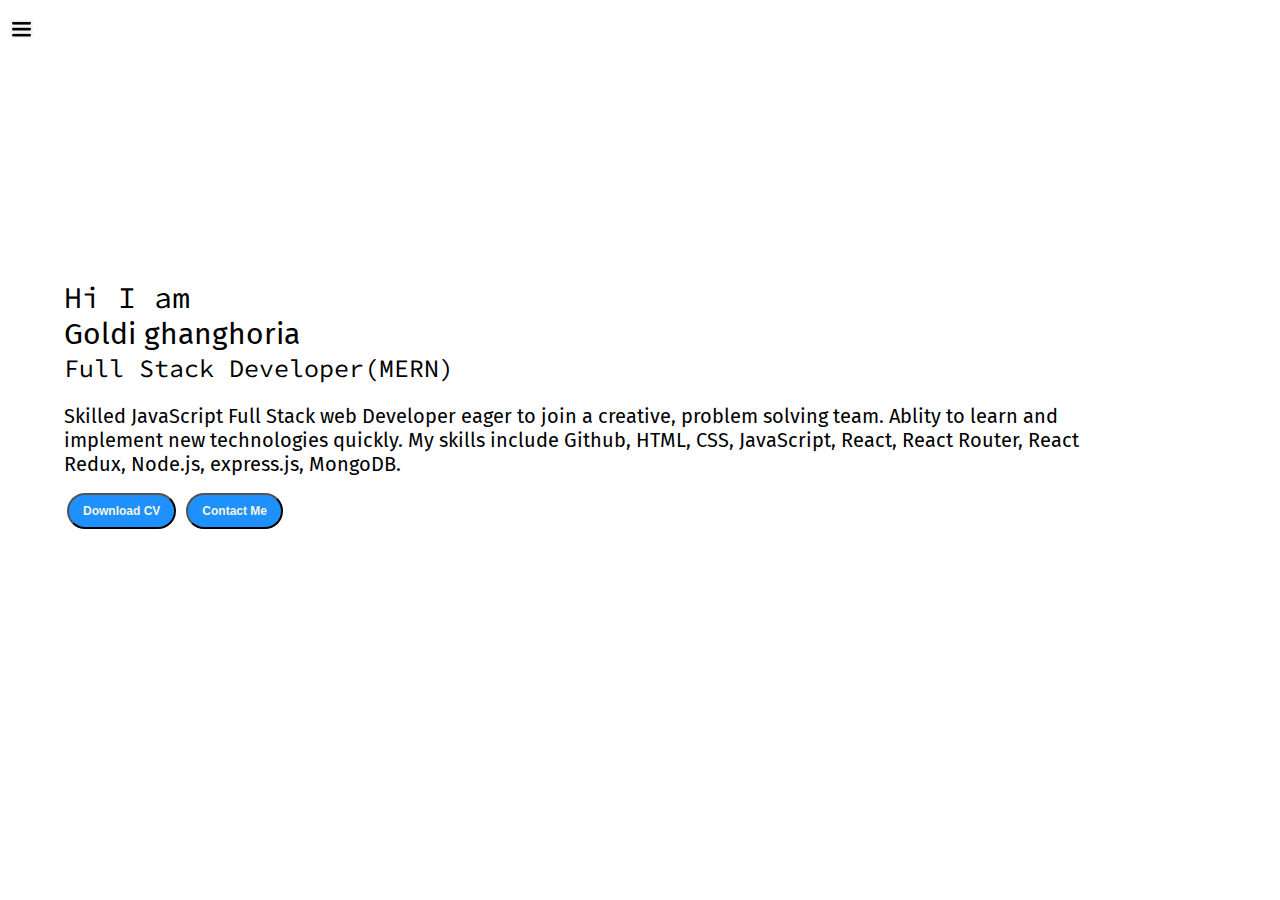
<file: index.html>
<!DOCTYPE html>
<html lang="en">

<head>
    <meta charset="UTF-8">
    <meta http-equiv="X-UA-Compatible" content="IE=edge">
    <meta name="viewport" content="width=device-width, initial-scale=1.0">
    <title>goldi ghanghoria

    </title>

    <link rel="stylesheet" href="style.css">
</head>

<body>
    <div class="container">

        <div class="sidebar sidebarGo">

            <nav>
                <ul>
                    <li><a href="/">Home</a></li>
                    <li><a href="/intro.html">My Intro</a></li>
                    <li><a href="/services.html">Services</a></li>
                    <li><a href="/blog.html">Blog</a></li>
                    <li><a href="/contact.html">Contact Me</a></li>
                </ul>
            </nav>

        </div>
        <div class="main">
            <div class="hamburger">
                <img class="ham" src="ham.png" alt="" width="23">
                <img class="cross" src="cross.png" alt="" width="23">
            </div>
            <div class="infoContainer">
                <div class="divInfo">
                    <div class="hello">Hi I am</div>
                    <div class="name"> Goldi ghanghoria</div>
                    <div class="about"> Full Stack Developer(MERN)</div>
                    <div class="moreabout">Skilled JavaScript Full Stack web Developer eager to join a creative, problem solving team. Ablity to learn and implement new technologies quickly. My skills include Github, HTML, CSS, JavaScript, React, React Router, React Redux, Node.js, express.js, MongoDB.</div>
              
                  <div class="buttons">
                        <a href="/cv.pdf" target ="_blank">
                          
                        <button class="btn">Download CV</button></a>
                        <a href="/contact.html">   <button class="btn">Contact Me</button></a>
                    </div>
                </div>
                <div class="divPic"><img src="portfolio.png" alt="goldi ghanghoria"></div>
            </div>

        </div>
    </div>
    <script src="script.js"></script>
</body>

</html>
</file>
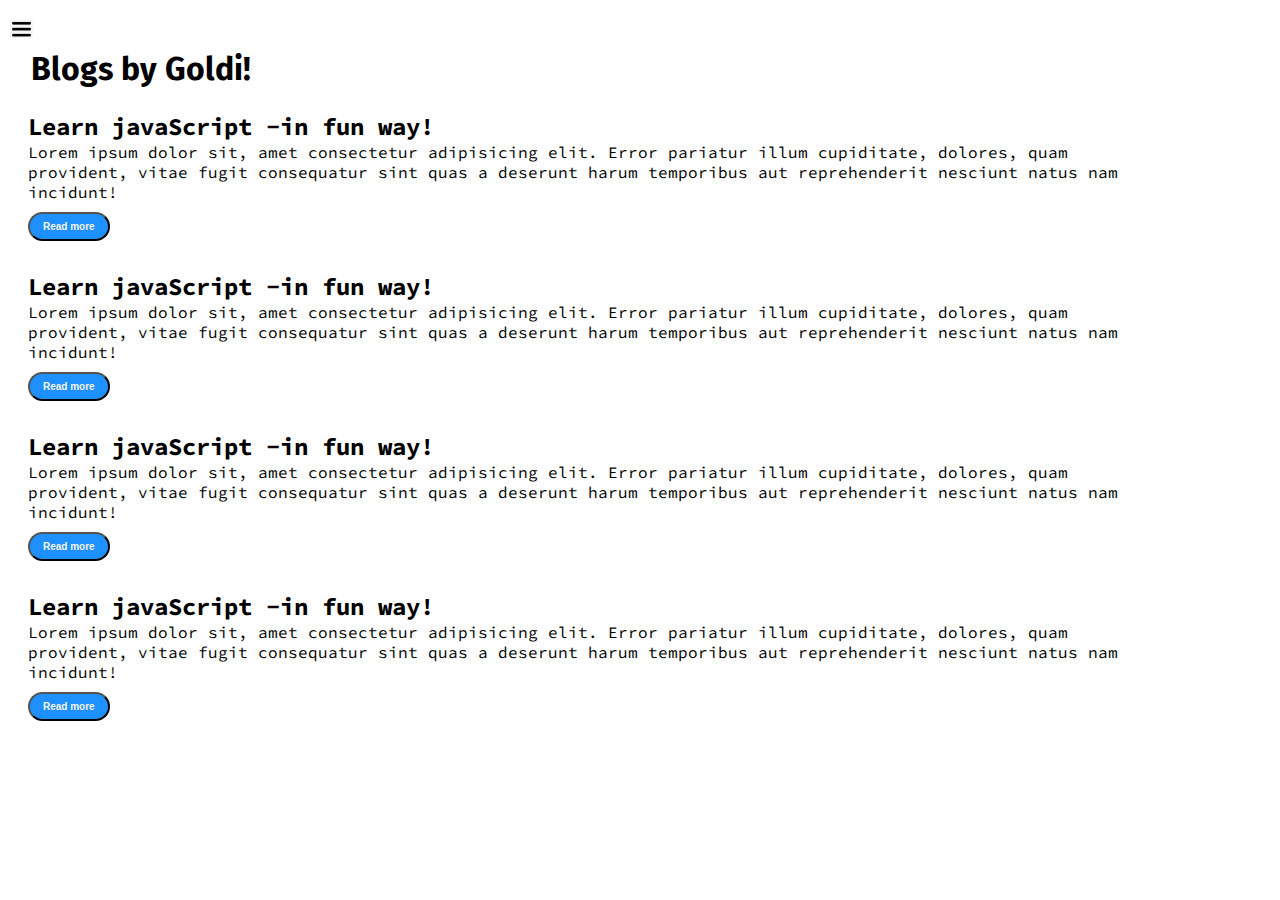
<file: blog.html>
<!DOCTYPE html>
<html lang="en">

<head>
    <meta charset="UTF-8">
    <meta http-equiv="X-UA-Compatible" content="IE=edge">
    <meta name="viewport" content="width=device-width, initial-scale=1.0">
    <title>goldi ghanghoria

    </title>

    <link rel="stylesheet" href="style.css">
</head>

<body>
    <div class="container">

        <div class="sidebar sidebarGo">

            <nav>
                <ul>
                    <li><a href="/">Home</a></li>
                    <li><a href="/intro.html">My Intro</a></li>
                    <li><a href="/services.html">Services</a></li>
                    <li><a href="/blog.html">Blog</a></li>
                    <li><a href="/contact.html">Contact Me</a></li>
                </ul>
            </nav>

        </div>
        <div class="main">
            <div class="hamburger">
                <img class="ham" src="ham.png" alt="" width="23">
                <img class="cross" src="cross.png" alt="" width="23">
            </div>

            <div class="blogcontainer">

                <h1>Blogs by Goldi!</h1>
                <div class="blogItem">

                    <h2>
                        Learn javaScript -in fun way!
                    </h2>
                    <p>Lorem ipsum dolor sit, amet consectetur adipisicing elit. Error pariatur illum cupiditate,
                        dolores, quam provident, vitae fugit consequatur sint quas a deserunt harum temporibus aut
                        reprehenderit nesciunt natus nam incidunt!</p>
                        <button class="btn btn-sm">Read more</button>
                        
                </div>
                <div class="blogItem">

                    <h2>
                        Learn javaScript -in fun way!
                    </h2>
                    <p>Lorem ipsum dolor sit, amet consectetur adipisicing elit. Error pariatur illum cupiditate,
                        dolores, quam provident, vitae fugit consequatur sint quas a deserunt harum temporibus aut
                        reprehenderit nesciunt natus nam incidunt!</p>
                        <button class="btn btn-sm">Read more</button>
                </div>
                <div class="blogItem">

                    <h2>
                        Learn javaScript -in fun way!
                    </h2>
                    <p>Lorem ipsum dolor sit, amet consectetur adipisicing elit. Error pariatur illum cupiditate,
                        dolores, quam provident, vitae fugit consequatur sint quas a deserunt harum temporibus aut
                        reprehenderit nesciunt natus nam incidunt!</p>
                        <button class="btn btn-sm">Read more</button>
                </div>
                <div class="blogItem">

                    <h2>
                        Learn javaScript -in fun way!
                    </h2>
                    <p>Lorem ipsum dolor sit, amet consectetur adipisicing elit. Error pariatur illum cupiditate,
                        dolores, quam provident, vitae fugit consequatur sint quas a deserunt harum temporibus aut
                        reprehenderit nesciunt natus nam incidunt!</p>
                        <button class="btn btn-sm">Read more</button>
                </div>




            </div>

        </div>
    </div>
    <script src="script.js"></script>
</body>

</html>
</file>
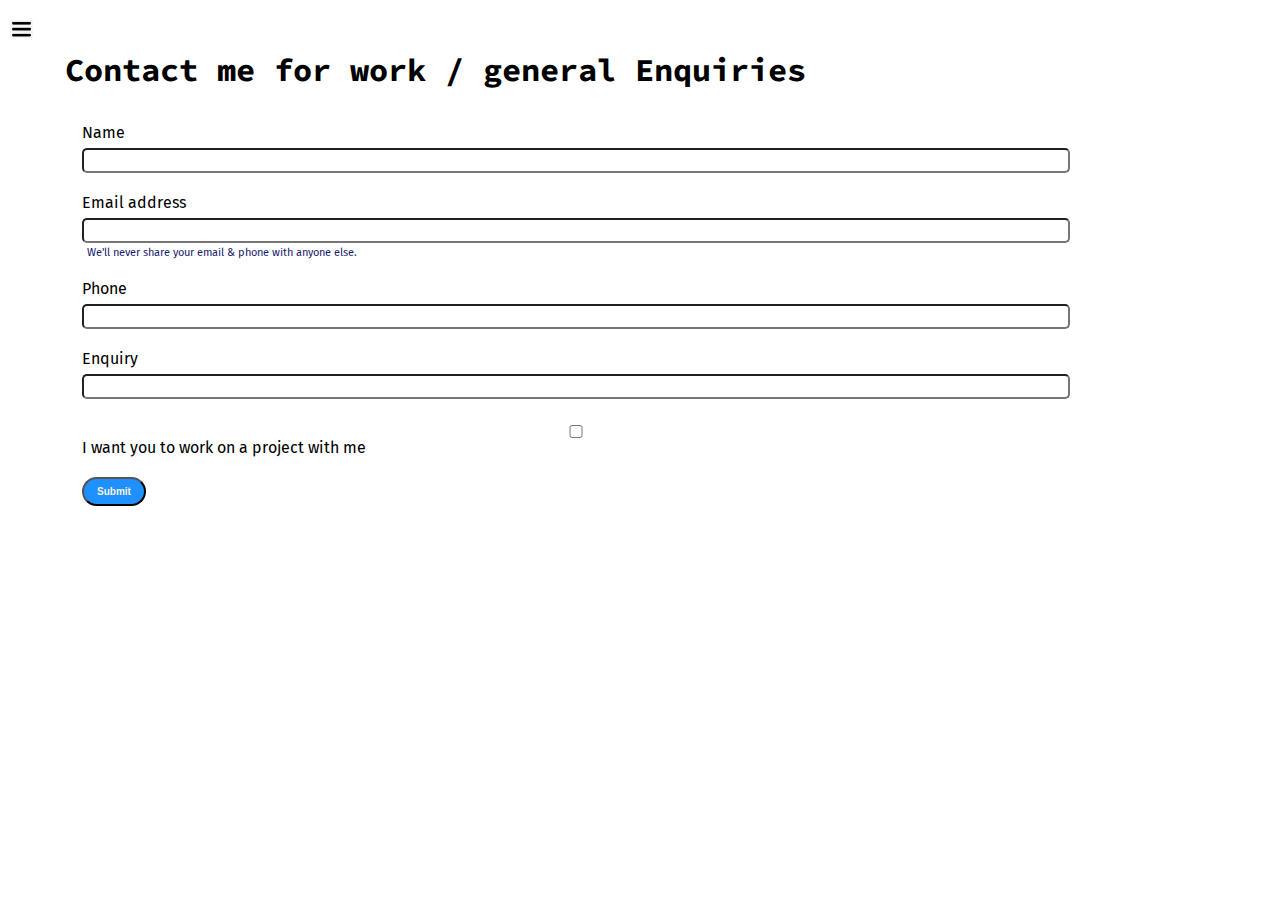
<file: contact.html>
<!DOCTYPE html>
<html lang="en">

<head>
    <meta charset="UTF-8">
    <meta http-equiv="X-UA-Compatible" content="IE=edge">
    <meta name="viewport" content="width=device-width, initial-scale=1.0">
    <title>goldi ghanghoria

    </title>

    <link rel="stylesheet" href="style.css">
</head>

<body>
    <div class="container">

        <div class="sidebar sidebarGo">

            <nav>
                <ul>
                    <li><a href="/">Home</a></li>
                    <li><a href="/intro.html">My Intro</a></li>
                    <li><a href="/services.html">Services</a></li>
                    <li><a href="/blog.html">Blog</a></li>
                    <li><a href="/contact.html">Contact Me</a></li>
                </ul>
            </nav>

        </div>
        <div class="main">
            <div class="hamburger">
                <img class="ham" src="ham.png" alt="" width="23">
                <img class="cross" src="cross.png" alt="" width="23">
            </div>
            <div class="contactforms">
                <h1>Contact me for work / general Enquiries</h1>
                <form>
                    <div class="mb-3">
                        <label for="clientemail" class="form-label">Name</label>
                        <input type="email" class="form-control" id="clientemail" aria-describedby="emailHelp">
                       
                    </div>
                    <div class="mb-3">
                        <label for="clientemail" class="form-label">Email address</label>
                        <input type="email" class="form-control" id="clientemail" aria-describedby="emailHelp">
                        <div id="emailHelp" class="form-text">We'll never share your email & phone with anyone else.
                        </div>
                    </div>
                 
                    <div class="mb-3">
                        <label for="clientphone" class="form-label">Phone</label>
                        <input type="phone" class="form-control" id="clientphone">
                    </div>
                    <div class="mb-3">
                        <label for="clientemail" class="form-label">Enquiry</label>
                        <input type="email" class="form-control" id="clientemail" aria-describedby="emailHelp">
                       
                    </div>


                    <div class="mb-3" id="form-check ">
                        <input type="checkbox" class="form-check-input" id="isclient">
                        <label class="form-check-label" for="isclient">I want you to work on a project with
                            me</label>
                    </div>
                    
                    <button type="submit" class="btn btn-sm">Submit</button>
                </form>

            </div>

        </div>
    </div>
    <script src="script.js"></script>
</body>

</html>
</file>
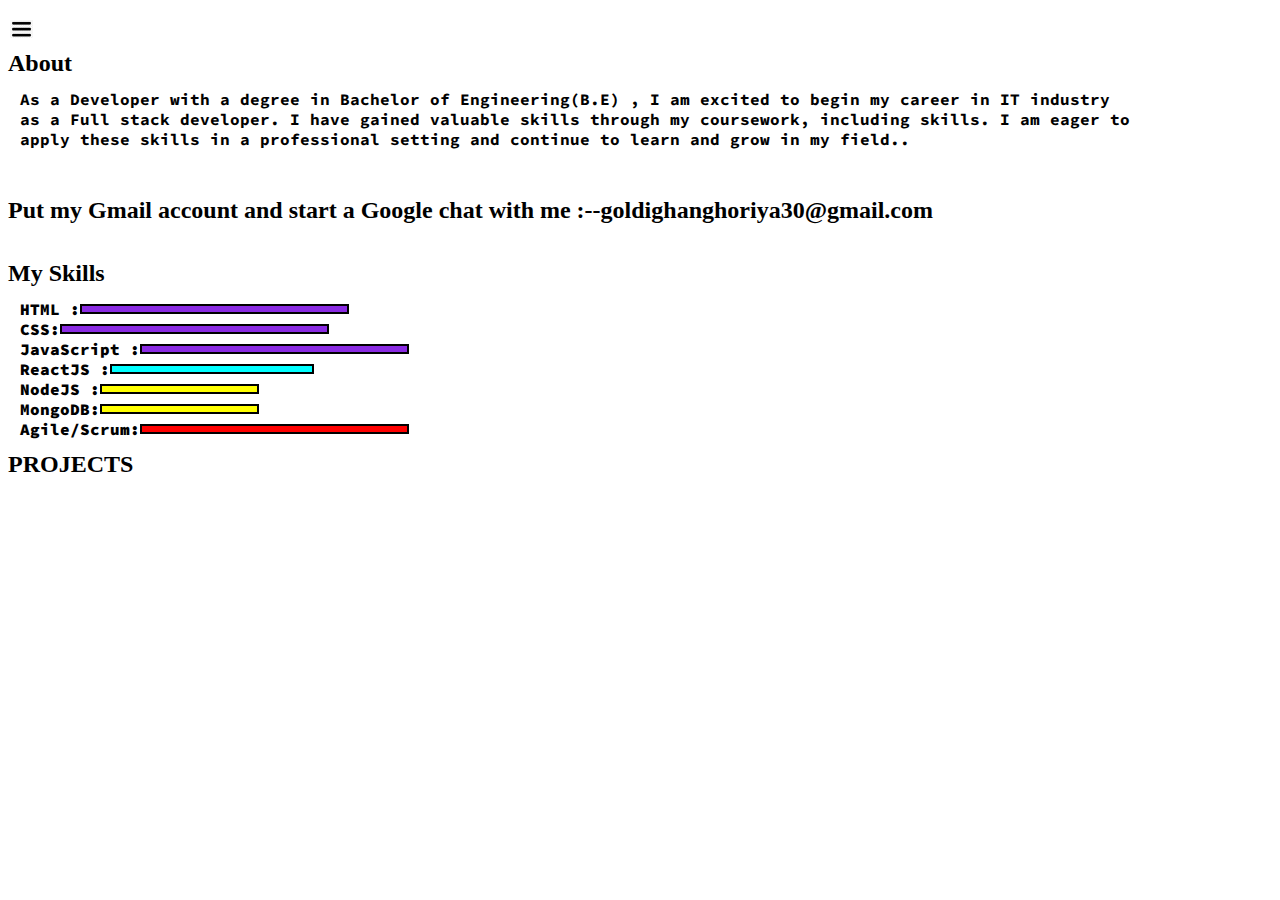
<file: intro.html>
<!DOCTYPE html>
<html lang="en">

<head>
    <meta charset="UTF-8">
    <meta http-equiv="X-UA-Compatible" content="IE=edge">
    <meta name="viewport" content="width=device-width, initial-scale=1.0">
    <title>goldi ghanghoria

    </title>

    <link rel="stylesheet" href="style.css">
</head>

<body>
    <div class="container">

        <div class="sidebar sidebarGo">
            <nav>
                <ul>
                    <li><a href="/">Home</a></li>
                    <li><a href="/intro.html">My Intro</a></li>
                    <li><a href="/services.html">Services</a></li>
                    <li><a href="/blog.html">Blog</a></li>
                    <li><a href="/contact.html">Contact Me</a></li>
                </ul>
            </nav>

        </div>
        <div class="main">
            <div class="hamburger">
                <img class="ham" src="ham.png" alt="" width="23">
                <img class="cross" src="cross.png" alt="" width="23">
            </div>
            <div class="intro">

                <h2>About </h2>
                <p style=" font-weight: bolder;">As a Developer with a degree in Bachelor of Engineering(B.E)  , I am excited to begin my career in IT industry as a Full stack developer. I have gained valuable skills through my coursework, including  skills. I am eager to apply these skills in a professional setting and continue to learn and grow in my field..</p>
            </br>
        </br>
                 <h2>Put my Gmail account and start a Google chat with me :--<a>goldighanghoriya30@gmail.com</a></h2>
            </br>
        </br>
    


               
               
                <h2>My Skills</h2>
                <div class="skillContainer">
                   <div class="skillItem"> HTML :  <div class="skill hundred"></div></div>
                   <div class="skillItem"> CSS:  <div class="skill hundred"></div></div>
                   <div class="skillItem"> JavaScript :  <div class="skill hundred"></div></div>
                   <div class="skillItem">ReactJS :  <div class="skill fifty"></div></div>
                   <div class="skillItem"> NodeJS :  <div class="skill t5"></div></div>
                   <div class="skillItem"> MongoDB:  <div class="skill t5"></div></div>
                   <div class="skillItem"> Agile/Scrum:  <div class="skill "></div></div>


                </div>

<h2>PROJECTS</h2>

            </div>

        </div>
    </div>
    <script src="script.js"></script>
</body>

</html>
</file>
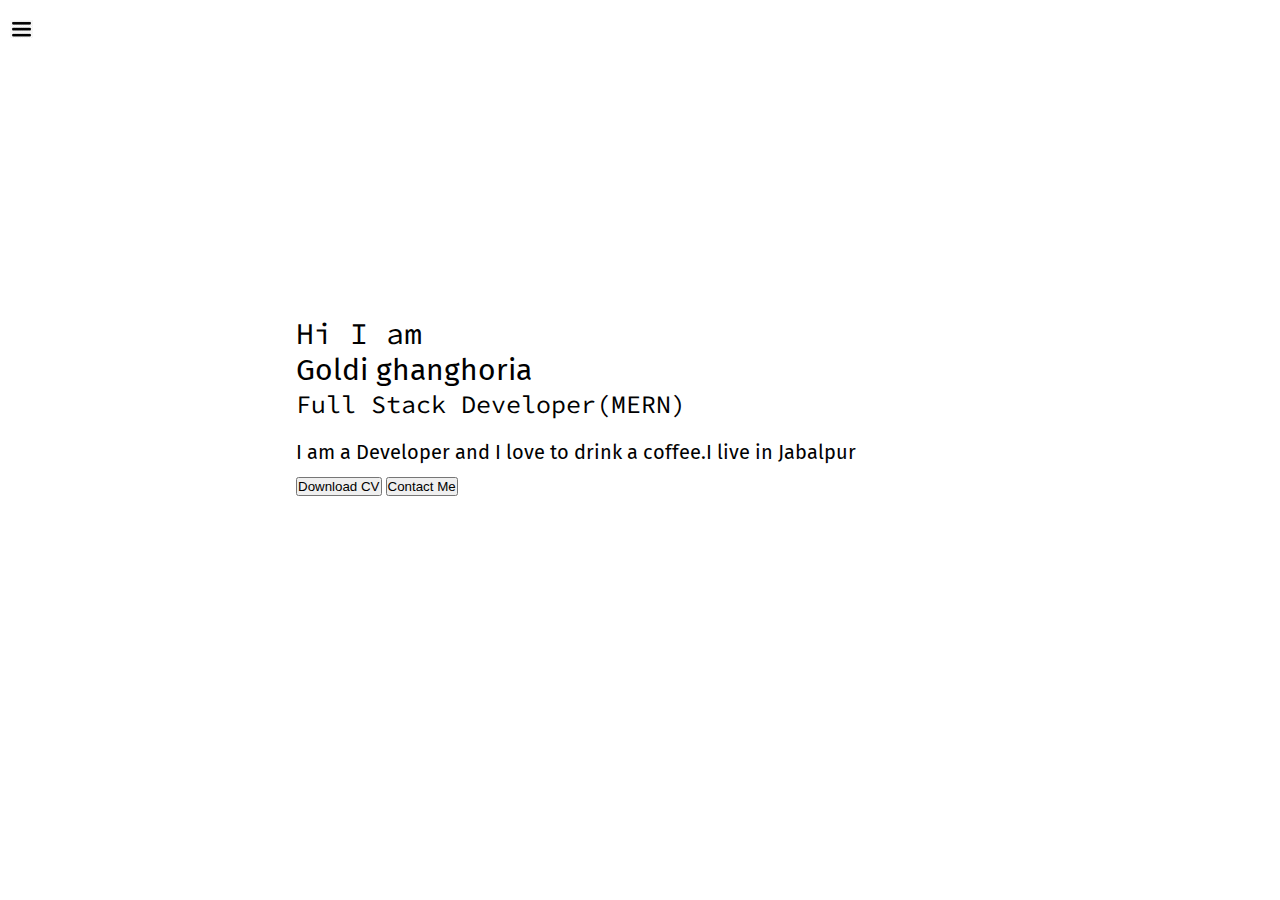
<file: services.html>
<!DOCTYPE html>
<html lang="en">

<head>
    <meta charset="UTF-8">
    <meta http-equiv="X-UA-Compatible" content="IE=edge">
    <meta name="viewport" content="width=device-width, initial-scale=1.0">
    <title>goldi ghanghoria

    </title>

    <link rel="stylesheet" href="style.css">
</head>

<body>
    <div class="container">

        <div class="sidebar sidebarGo">

            <nav>
                <ul>
                    <li><a href="/">Home</a></li>
                    <li><a href="/intro.html">My Intro</a></li>
                    <li><a href="/services.html">Services</a></li>
                    <li><a href="/blog.html">Blog</a></li>
                    <li><a href="/contact.html">Contact Me</a></li>
                </ul>
            </nav>

        </div>
        <div class="main">
            <div class="hamburger">
                <img class="ham" src="ham.png" alt="" width="23">
                <img class="cross" src="cross.png" alt="" width="23">
            </div>
            <div class="infoContainer">
                <div class="divInfo">
                    <div class="hello">Hi I am</div>
                    <div class="name"> Goldi ghanghoria</div>
                    <div class="about"> Full Stack Developer(MERN)</div>
                    <div class="moreabout">I am a Developer and I love to drink a coffee.I live in Jabalpur</div>
                    <div class="buttons">
                        <a href="/cv.txt" target ="_blank">
                        <button>Download CV</button></a>
                        <a href="/contact.html">   <button>Contact Me</button></a>
                    </div>
                </div>
                <div class="divPic"><img src="portfolio.png" alt="goldi ghanghoria"></div>
            </div>

        </div>
    </div>
    <script src="script.js"></script>
</body>

</html>
</file>
<file: style.css>
@import url('https://fonts.googleapis.com/css2?family=Fira+Sans&display=swap');

@import url('https://fonts.googleapis.com/css2?family=Source+Code+Pro:ital,wght@1,300&display=swap');



* {
    margin: 0;
    padding: 0;
}



.sidebar {
    background-color: rgb(193, 191, 191);
    font-family: 'Fira Sans', sans-serif;
    height: 100vh;
    transition: transform 0.3s ease-in;
    position: absolute;

}

.sidebar nav {
    padding: 45px;
}

.sidebar nav li {
    list-style: none;
    font-size: 30px;
    padding: 33px 0;
}

.sidebar nav li a {
    text-decoration: none;
    color: black;
}


.main {
    /* background-color: yellow;*/
    width: 90vw;

}

.container {
    display: flex;
}

.infoContainer {
    /* background-color: brown;*/
    height: 58vh;
    width: 80vw;
    margin: 144px auto;
    display: flex;
    justify-content: space-around;

}

.divInfo {
    font-size: 16px ;
    display: flex;
    justify-content: center;
    flex-direction: column;
    font-family: 'Source Code Pro', monospace;
}

.hello {
    font-size: 3em;
    /*  font-weight: bold;*/

}

.name {
    font-size: 3em;
    font-family: 'Fira Sans', sans-serif;

}

.about {
    font-size: 2.5em;

}

.moreabout {
    font-size: 2em;
    font-family: 'Fira Sans', sans-serif;
    margin-top: 20px;
}

.buttons {
    margin-top: 2.2em;
    font-size: 16px ;


}

.btn {
    padding: 9px 14px;
    border-radius: 22px;
    color: beige;
    background-color: dodgerblue;
    font-weight: bold;
    font-size: 2em;
    margin: 3px 3px;
    cursor: pointer;


}

.btn-sm {
    font-size: 10px;
    margin: 10px 0;
    padding: 7px 13px;

}

.btn:hover {
    background-color: azure;
    color: dodgerblue;
}

.divPic img {
    height: 58vh;
}

.contactforms {
    padding: 0 34px;
    margin:88px ;
   
margin:0 88px ;
    font-family: 'Fira Sans', sans-serif;
}

.contactforms h1 {
    font-family: 'Source Code Pro', monospace;
  /*  padding: 12px 0;*/


}

.contactforms form div {
    padding: 10px 0;
    display: flex;
    flex-direction: column;


}

.contactforms form div input {

   /* width: 26vw;*/
    border-radius: 5px;
    margin: 6px 0 0 0;
    padding: 3px;
}
.contactforms form {

  
     margin: 0 40px;
   
 }



#emailHelp {
    font-size: 11px;
    color: midnightblue;
    margin: 0 5px;
    padding: 3px 0 0 0;
}

#form-check {
    flex-direction: row;

}

#form-check-input {
    width: 24px;
    margin: 3px 0;
}

.blogItem {
    margin: 20px;
    font-family: 'Source Code Pro', monospace;

}
.blogcontainer{
    margin: 88px 38px;
}

h1 {

    font-family: 'Fira Sans', sans-serif;
    margin: 23px;
}


p {
    font-family: 'Source Code Pro', monospace;

}
.intro{
    margin: 88px 38px;
}

.into h2 {
    font-family: 'Fira Sans', sans-serif;
    margin: 12px;
}

.intro p {

    font-family: 'Source Code Pro', monospace;
    margin: 12px;
}

.skillContainer {
    padding: 12px;
}

.skillItem {
    display: flex;
    align-items: center;
    font-family: 'Source Code Pro', monospace;
    font-weight: 900;
}

.skill {
    width: 265px;
    height: 6px;
    background-color: red;
    border: 2px solid black;
}

.hundred {
    width: 265px;
    background-color: blueviolet;

}

.fifty {
    width: 200px;
    background-color: aqua;

}

.t5 {
    width: 155px;
    background-color: yellow;
}

.sidebarGo {
    transform: translate(-443px, 0px);
    position: absolute;
}

.hamburger {
    position: absolute;
    cursor: pointer;
    top: 10px;
    left: 10px;
    margin-top: 10px;

}

.cross {
    margin-left: 180px;
    margin-top: 2px;
}

@media (max-width: 1615px) {
    * {
        /* background-color: palevioletred;*/
    }

    /*.sidebar{
      transform: translate(-443px,0px);
      position: absolute;  
    }*/
    .buttons{
        font-size: 6px;
    }
.divInfo{
    font-size: 10px;
}

    .divPic {
        display: none;
    }
    .intro, .blogcontainer, .contactforms{
        margin:50px 8px;
    }

}
</file>
